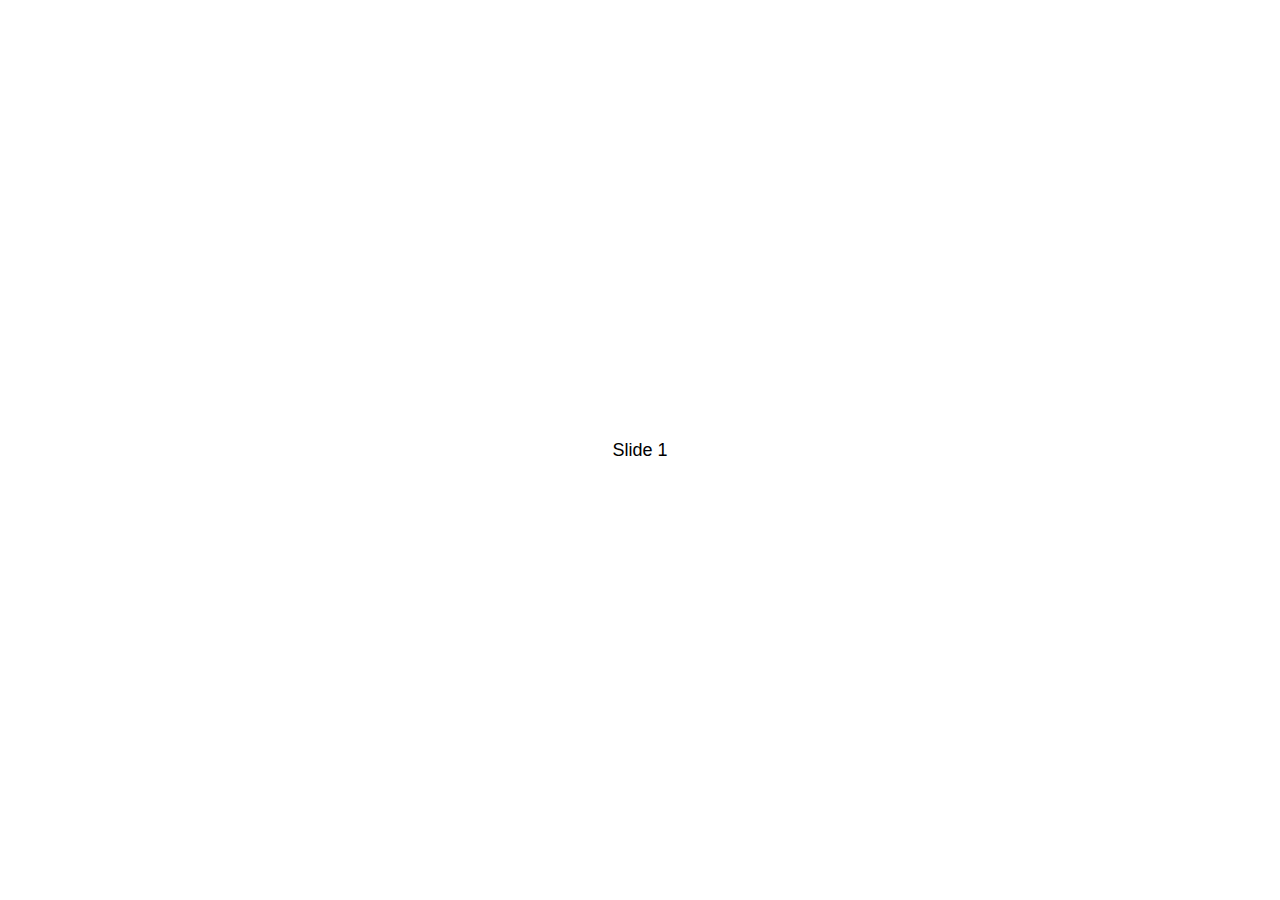
<file: swiper/demo/010-default.html>
<!DOCTYPE html>
<html lang="en">

<head>
  <meta charset="utf-8" />
  <title>Swiper demo</title>
  <meta name="viewport" content="width=device-width, initial-scale=1, minimum-scale=1, maximum-scale=1" />
  <!-- Link Swiper's CSS -->
  <link rel="stylesheet" href="../swiper-bundle.min.css" />

  <!-- Demo styles -->
  <style>
    html,
    body {
      position: relative;
      height: 100%;
    }

    body {
      background: #eee;
      font-family: Helvetica Neue, Helvetica, Arial, sans-serif;
      font-size: 14px;
      color: #000;
      margin: 0;
      padding: 0;
    }

    .swiper {
      width: 100%;
      height: 100%;
    }

    .swiper-slide {
      text-align: center;
      font-size: 18px;
      background: #fff;
      display: flex;
      justify-content: center;
      align-items: center;
    }

    .swiper-slide img {
      display: block;
      width: 100%;
      height: 100%;
      object-fit: cover;
    }
  </style>
</head>

<body>
  <!-- Swiper -->
  <div class="swiper mySwiper">
    <div class="swiper-wrapper">
      <div class="swiper-slide">Slide 1</div>
      <div class="swiper-slide">Slide 2</div>
      <div class="swiper-slide">Slide 3</div>
      <div class="swiper-slide">Slide 4</div>
      <div class="swiper-slide">Slide 5</div>
      <div class="swiper-slide">Slide 6</div>
      <div class="swiper-slide">Slide 7</div>
      <div class="swiper-slide">Slide 8</div>
      <div class="swiper-slide">Slide 9</div>
    </div>
  </div>

  <!-- Swiper JS -->
  <script src="../swiper-bundle.min.js"></script>

  <!-- Initialize Swiper -->
  <script>
    var swiper = new Swiper(".mySwiper", {});
  </script>
</body>

</html>
</file>
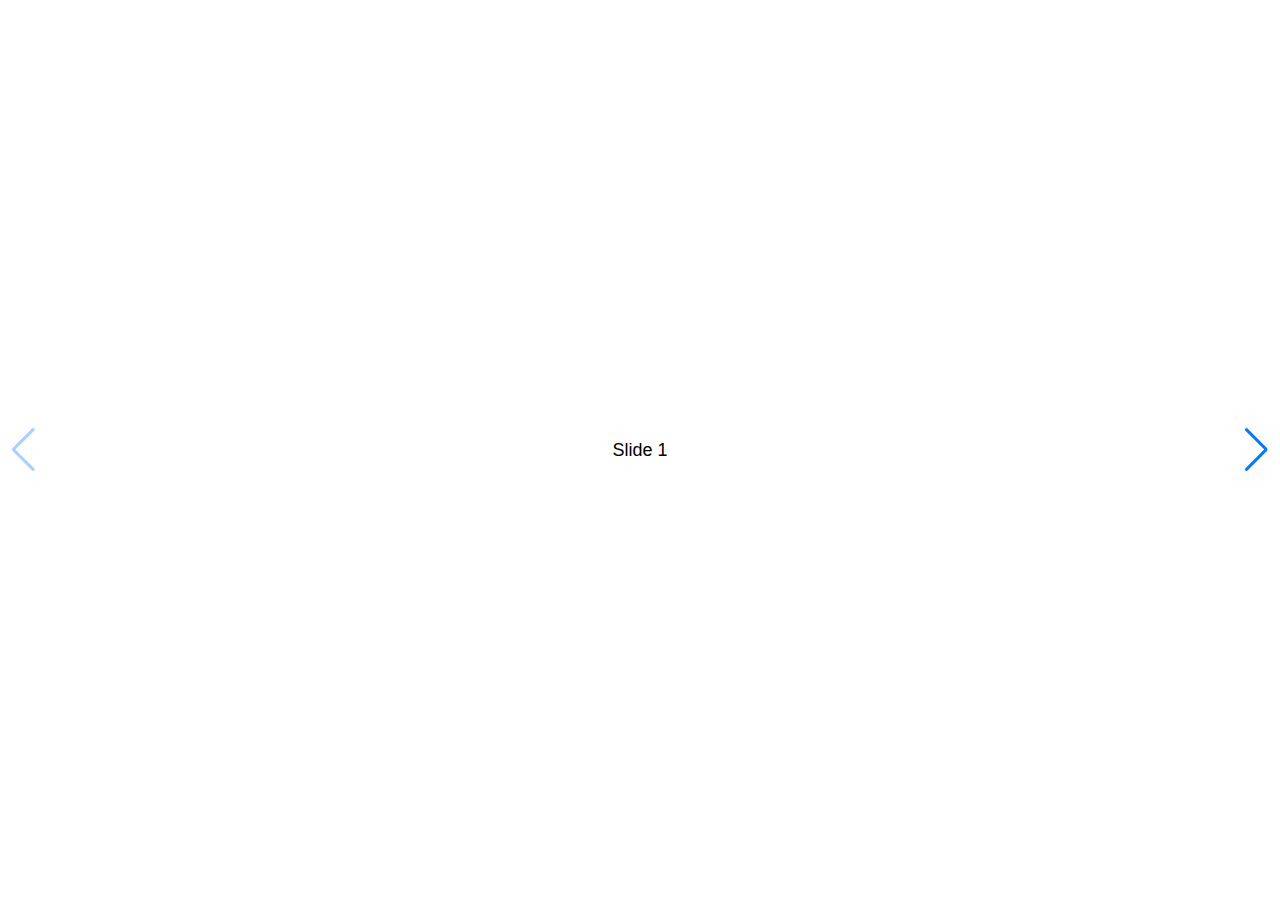
<file: swiper/demo/020-navigation.html>
<!DOCTYPE html>
<html lang="en">

<head>
  <meta charset="utf-8" />
  <title>Swiper demo</title>
  <meta name="viewport" content="width=device-width, initial-scale=1, minimum-scale=1, maximum-scale=1" />
  <!-- Link Swiper's CSS -->
  <link rel="stylesheet" href="../swiper-bundle.min.css" />

  <!-- Demo styles -->
  <style>
    html,
    body {
      position: relative;
      height: 100%;
    }

    body {
      background: #eee;
      font-family: Helvetica Neue, Helvetica, Arial, sans-serif;
      font-size: 14px;
      color: #000;
      margin: 0;
      padding: 0;
    }

    .swiper {
      width: 100%;
      height: 100%;
    }

    .swiper-slide {
      text-align: center;
      font-size: 18px;
      background: #fff;
      display: flex;
      justify-content: center;
      align-items: center;
    }

    .swiper-slide img {
      display: block;
      width: 100%;
      height: 100%;
      object-fit: cover;
    }
  </style>
</head>

<body>
  <!-- Swiper -->
  <div class="swiper mySwiper">
    <div class="swiper-wrapper">
      <div class="swiper-slide">Slide 1</div>
      <div class="swiper-slide">Slide 2</div>
      <div class="swiper-slide">Slide 3</div>
      <div class="swiper-slide">Slide 4</div>
      <div class="swiper-slide">Slide 5</div>
      <div class="swiper-slide">Slide 6</div>
      <div class="swiper-slide">Slide 7</div>
      <div class="swiper-slide">Slide 8</div>
      <div class="swiper-slide">Slide 9</div>
    </div>
    <div class="swiper-button-next"></div>
    <div class="swiper-button-prev"></div>
  </div>

  <!-- Swiper JS -->
  <script src="../swiper-bundle.min.js"></script>

  <!-- Initialize Swiper -->
  <script>
    var swiper = new Swiper(".mySwiper", {
      navigation: {
        nextEl: ".swiper-button-next",
        prevEl: ".swiper-button-prev",
      },
    });
  </script>
</body>

</html>
</file>
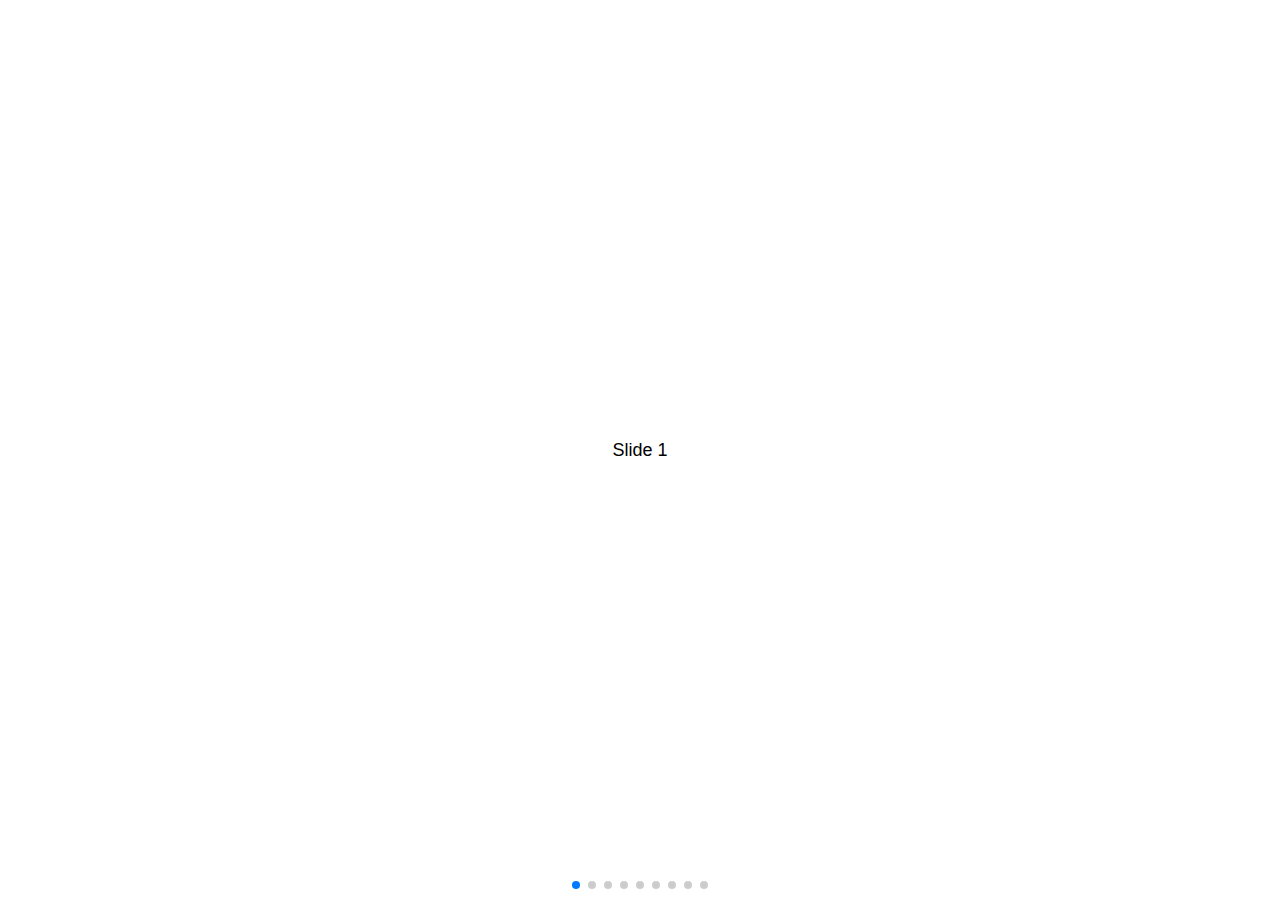
<file: swiper/demo/030-pagination.html>
<!DOCTYPE html>
<html lang="en">

<head>
  <meta charset="utf-8" />
  <title>Swiper demo</title>
  <meta name="viewport" content="width=device-width, initial-scale=1, minimum-scale=1, maximum-scale=1" />
  <!-- Link Swiper's CSS -->
  <link rel="stylesheet" href="../swiper-bundle.min.css" />

  <!-- Demo styles -->
  <style>
    html,
    body {
      position: relative;
      height: 100%;
    }

    body {
      background: #eee;
      font-family: Helvetica Neue, Helvetica, Arial, sans-serif;
      font-size: 14px;
      color: #000;
      margin: 0;
      padding: 0;
    }

    .swiper {
      width: 100%;
      height: 100%;
    }

    .swiper-slide {
      text-align: center;
      font-size: 18px;
      background: #fff;
      display: flex;
      justify-content: center;
      align-items: center;
    }

    .swiper-slide img {
      display: block;
      width: 100%;
      height: 100%;
      object-fit: cover;
    }
  </style>
</head>

<body>
  <!-- Swiper -->
  <div class="swiper mySwiper">
    <div class="swiper-wrapper">
      <div class="swiper-slide">Slide 1</div>
      <div class="swiper-slide">Slide 2</div>
      <div class="swiper-slide">Slide 3</div>
      <div class="swiper-slide">Slide 4</div>
      <div class="swiper-slide">Slide 5</div>
      <div class="swiper-slide">Slide 6</div>
      <div class="swiper-slide">Slide 7</div>
      <div class="swiper-slide">Slide 8</div>
      <div class="swiper-slide">Slide 9</div>
    </div>
    <div class="swiper-pagination"></div>
  </div>

  <!-- Swiper JS -->
  <script src="../swiper-bundle.min.js"></script>

  <!-- Initialize Swiper -->
  <script>
    var swiper = new Swiper(".mySwiper", {
      pagination: {
        el: ".swiper-pagination",
      },
    });
  </script>
</body>

</html>
</file>
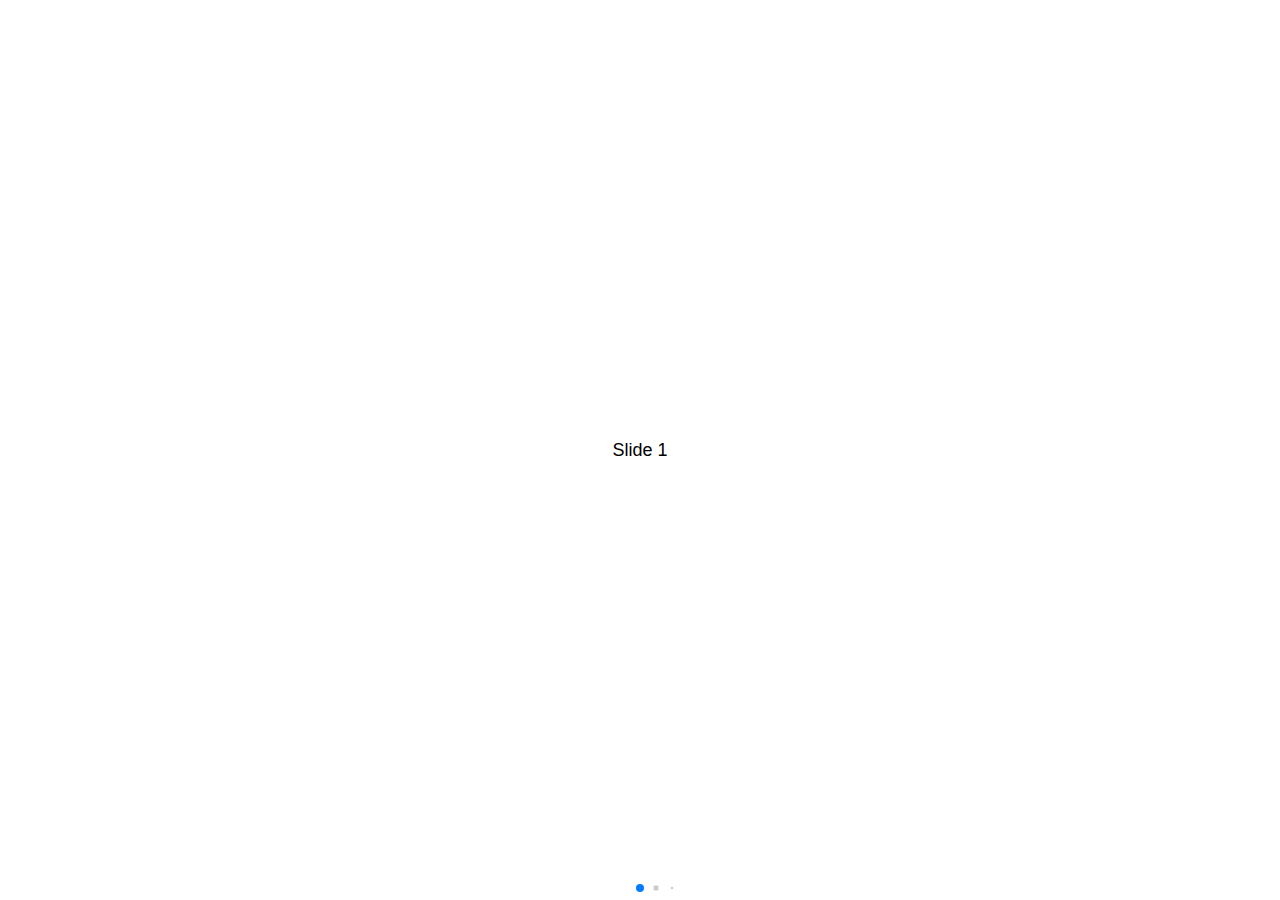
<file: swiper/demo/040-pagination-dynamic.html>
<!DOCTYPE html>
<html lang="en">

<head>
  <meta charset="utf-8" />
  <title>Swiper demo</title>
  <meta name="viewport" content="width=device-width, initial-scale=1, minimum-scale=1, maximum-scale=1" />
  <!-- Link Swiper's CSS -->
  <link rel="stylesheet" href="../swiper-bundle.min.css" />

  <!-- Demo styles -->
  <style>
    html,
    body {
      position: relative;
      height: 100%;
    }

    body {
      background: #eee;
      font-family: Helvetica Neue, Helvetica, Arial, sans-serif;
      font-size: 14px;
      color: #000;
      margin: 0;
      padding: 0;
    }

    .swiper {
      width: 100%;
      height: 100%;
    }

    .swiper-slide {
      text-align: center;
      font-size: 18px;
      background: #fff;
      display: flex;
      justify-content: center;
      align-items: center;
    }

    .swiper-slide img {
      display: block;
      width: 100%;
      height: 100%;
      object-fit: cover;
    }
  </style>
</head>

<body>
  <!-- Swiper -->
  <div class="swiper mySwiper">
    <div class="swiper-wrapper">
      <div class="swiper-slide">Slide 1</div>
      <div class="swiper-slide">Slide 2</div>
      <div class="swiper-slide">Slide 3</div>
      <div class="swiper-slide">Slide 4</div>
      <div class="swiper-slide">Slide 5</div>
      <div class="swiper-slide">Slide 6</div>
      <div class="swiper-slide">Slide 7</div>
      <div class="swiper-slide">Slide 8</div>
      <div class="swiper-slide">Slide 9</div>
    </div>
    <div class="swiper-pagination"></div>
  </div>

  <!-- Swiper JS -->
  <script src="../swiper-bundle.min.js"></script>

  <!-- Initialize Swiper -->
  <script>
    var swiper = new Swiper(".mySwiper", {
      pagination: {
        el: ".swiper-pagination",
        dynamicBullets: true,
      },
    });
  </script>
</body>

</html>
</file>
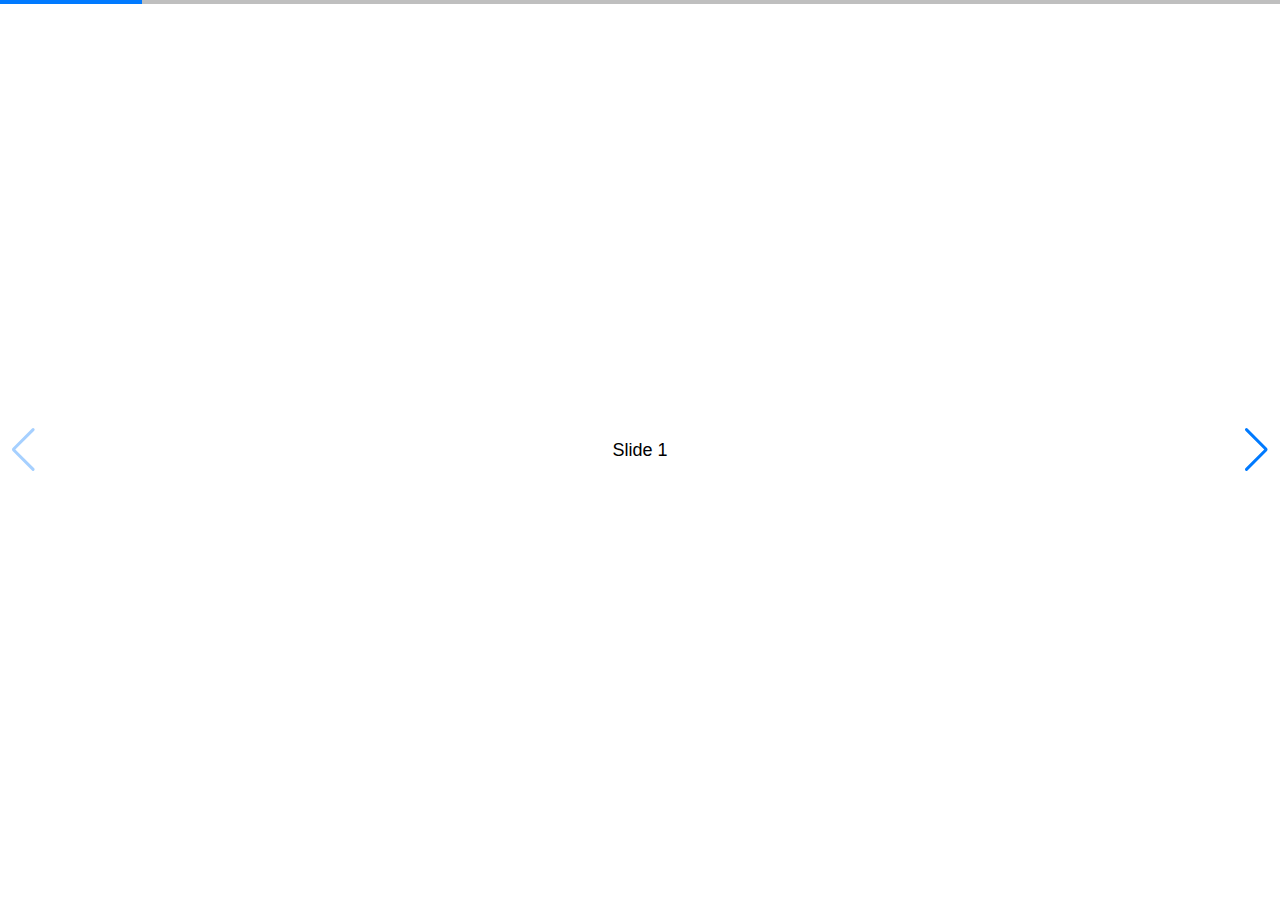
<file: swiper/demo/050-pagination-progress.html>
<!DOCTYPE html>
<html lang="en">

<head>
  <meta charset="utf-8" />
  <title>Swiper demo</title>
  <meta name="viewport" content="width=device-width, initial-scale=1, minimum-scale=1, maximum-scale=1" />
  <!-- Link Swiper's CSS -->
  <link rel="stylesheet" href="../swiper-bundle.min.css" />

  <!-- Demo styles -->
  <style>
    html,
    body {
      position: relative;
      height: 100%;
    }

    body {
      background: #eee;
      font-family: Helvetica Neue, Helvetica, Arial, sans-serif;
      font-size: 14px;
      color: #000;
      margin: 0;
      padding: 0;
    }

    .swiper {
      width: 100%;
      height: 100%;
    }

    .swiper-slide {
      text-align: center;
      font-size: 18px;
      background: #fff;
      display: flex;
      justify-content: center;
      align-items: center;
    }

    .swiper-slide img {
      display: block;
      width: 100%;
      height: 100%;
      object-fit: cover;
    }
  </style>
</head>

<body>
  <!-- Swiper -->
  <div class="swiper mySwiper">
    <div class="swiper-wrapper">
      <div class="swiper-slide">Slide 1</div>
      <div class="swiper-slide">Slide 2</div>
      <div class="swiper-slide">Slide 3</div>
      <div class="swiper-slide">Slide 4</div>
      <div class="swiper-slide">Slide 5</div>
      <div class="swiper-slide">Slide 6</div>
      <div class="swiper-slide">Slide 7</div>
      <div class="swiper-slide">Slide 8</div>
      <div class="swiper-slide">Slide 9</div>
    </div>
    <div class="swiper-button-next"></div>
    <div class="swiper-button-prev"></div>
    <div class="swiper-pagination"></div>
  </div>

  <!-- Swiper JS -->
  <script src="../swiper-bundle.min.js"></script>

  <!-- Initialize Swiper -->
  <script>
    var swiper = new Swiper(".mySwiper", {
      pagination: {
        el: ".swiper-pagination",
        type: "progressbar",
      },
      navigation: {
        nextEl: ".swiper-button-next",
        prevEl: ".swiper-button-prev",
      },
    });
  </script>
</body>

</html>
</file>
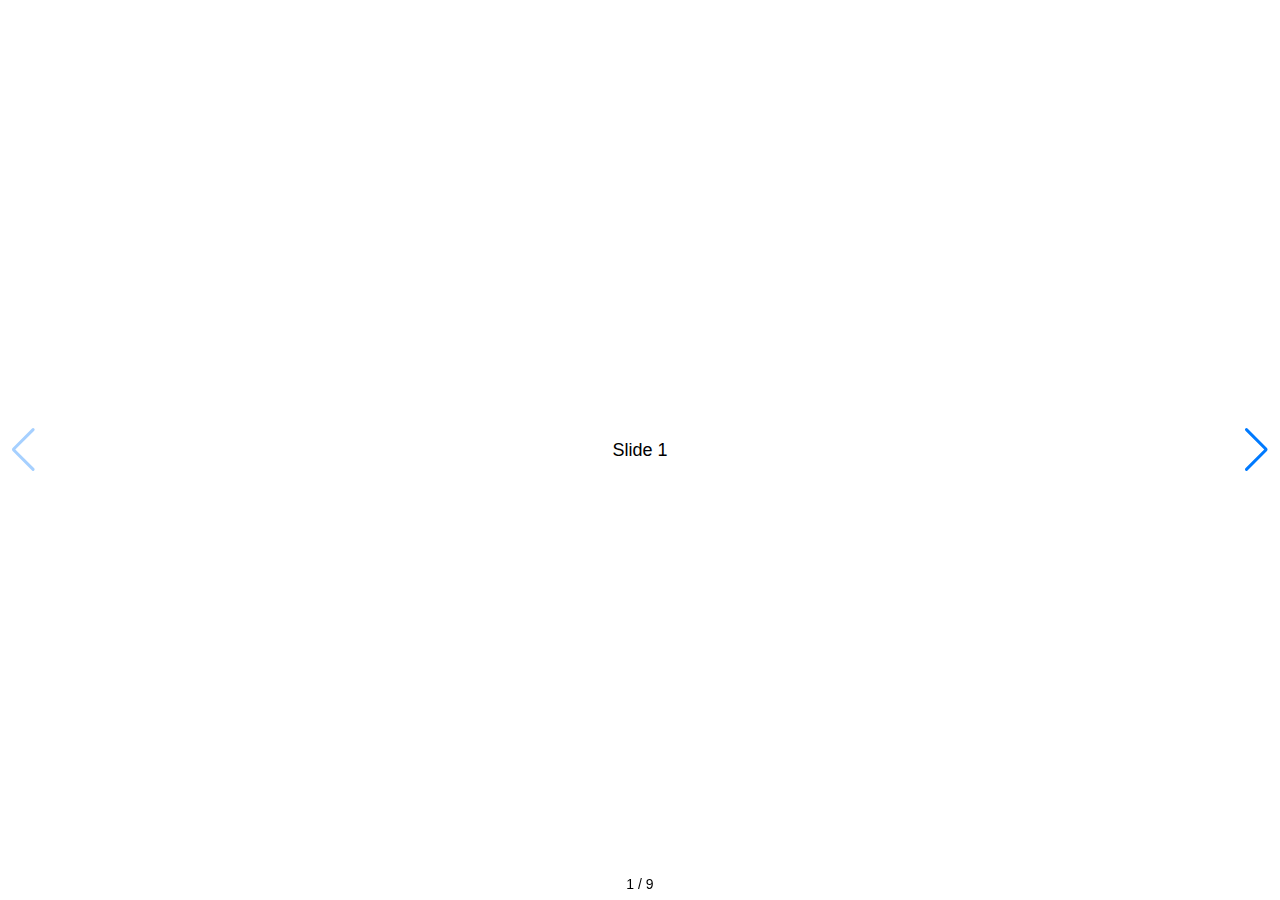
<file: swiper/demo/060-pagination-fraction.html>
<!DOCTYPE html>
<html lang="en">

<head>
  <meta charset="utf-8" />
  <title>Swiper demo</title>
  <meta name="viewport" content="width=device-width, initial-scale=1, minimum-scale=1, maximum-scale=1" />
  <!-- Link Swiper's CSS -->
  <link rel="stylesheet" href="../swiper-bundle.min.css" />

  <!-- Demo styles -->
  <style>
    html,
    body {
      position: relative;
      height: 100%;
    }

    body {
      background: #eee;
      font-family: Helvetica Neue, Helvetica, Arial, sans-serif;
      font-size: 14px;
      color: #000;
      margin: 0;
      padding: 0;
    }

    .swiper {
      width: 100%;
      height: 100%;
    }

    .swiper-slide {
      text-align: center;
      font-size: 18px;
      background: #fff;
      display: flex;
      justify-content: center;
      align-items: center;
    }

    .swiper-slide img {
      display: block;
      width: 100%;
      height: 100%;
      object-fit: cover;
    }
  </style>
</head>

<body>
  <!-- Swiper -->
  <div class="swiper mySwiper">
    <div class="swiper-wrapper">
      <div class="swiper-slide">Slide 1</div>
      <div class="swiper-slide">Slide 2</div>
      <div class="swiper-slide">Slide 3</div>
      <div class="swiper-slide">Slide 4</div>
      <div class="swiper-slide">Slide 5</div>
      <div class="swiper-slide">Slide 6</div>
      <div class="swiper-slide">Slide 7</div>
      <div class="swiper-slide">Slide 8</div>
      <div class="swiper-slide">Slide 9</div>
    </div>
    <div class="swiper-button-next"></div>
    <div class="swiper-button-prev"></div>
    <div class="swiper-pagination"></div>
  </div>

  <!-- Swiper JS -->
  <script src="../swiper-bundle.min.js"></script>

  <!-- Initialize Swiper -->
  <script>
    var swiper = new Swiper(".mySwiper", {
      pagination: {
        el: ".swiper-pagination",
        type: "fraction",
      },
      navigation: {
        nextEl: ".swiper-button-next",
        prevEl: ".swiper-button-prev",
      },
    });
  </script>
</body>

</html>
</file>
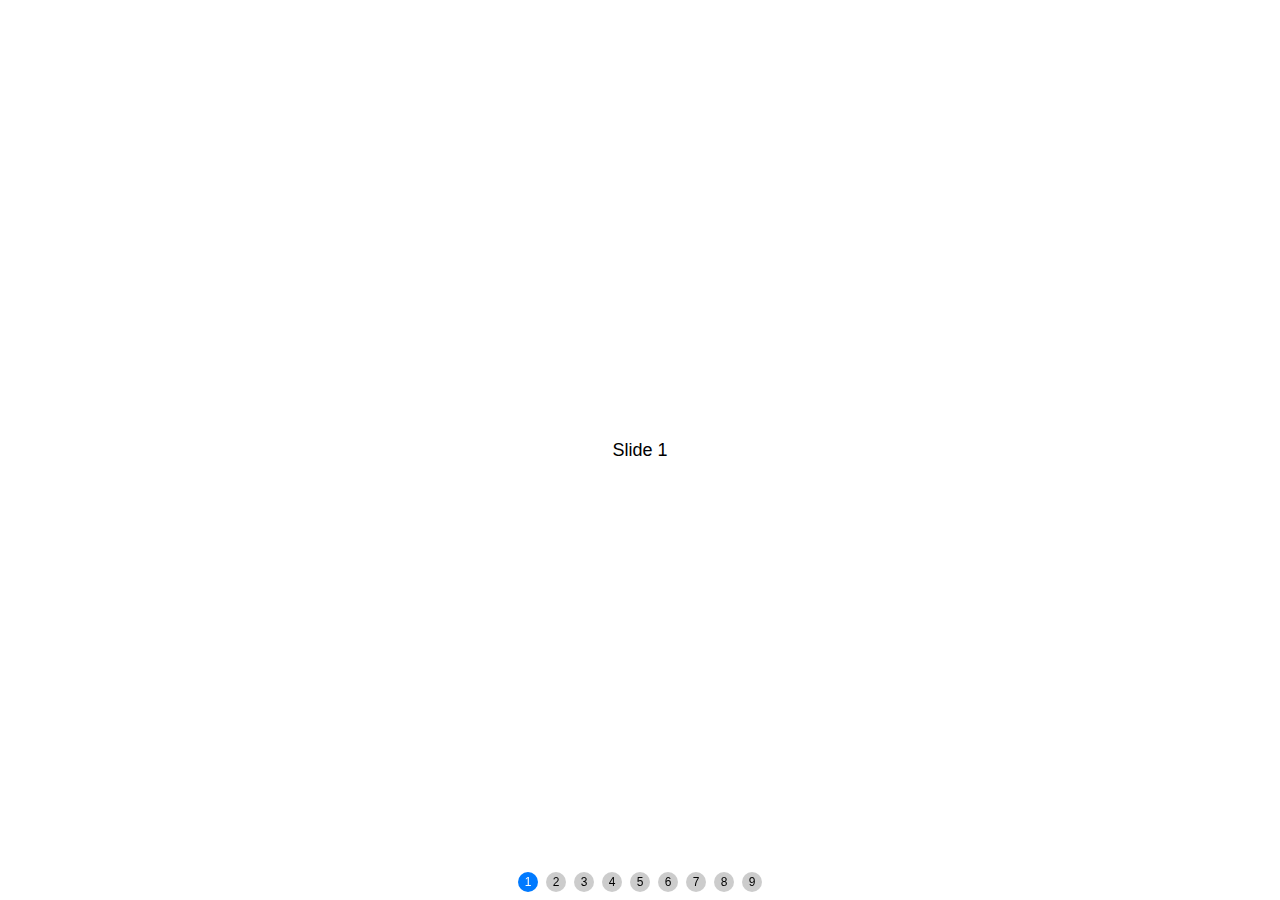
<file: swiper/demo/070-pagination-custom.html>
<!DOCTYPE html>
<html lang="en">

<head>
  <meta charset="utf-8" />
  <title>Swiper demo</title>
  <meta name="viewport" content="width=device-width, initial-scale=1, minimum-scale=1, maximum-scale=1" />
  <!-- Link Swiper's CSS -->
  <link rel="stylesheet" href="../swiper-bundle.min.css" />

  <!-- Demo styles -->
  <style>
    html,
    body {
      position: relative;
      height: 100%;
    }

    body {
      background: #eee;
      font-family: Helvetica Neue, Helvetica, Arial, sans-serif;
      font-size: 14px;
      color: #000;
      margin: 0;
      padding: 0;
    }

    .swiper {
      width: 100%;
      height: 100%;
    }

    .swiper-slide {
      text-align: center;
      font-size: 18px;
      background: #fff;
      display: flex;
      justify-content: center;
      align-items: center;
    }

    .swiper-slide img {
      display: block;
      width: 100%;
      height: 100%;
      object-fit: cover;
    }

    .swiper-pagination-bullet {
      width: 20px;
      height: 20px;
      text-align: center;
      line-height: 20px;
      font-size: 12px;
      color: #000;
      opacity: 1;
      background: rgba(0, 0, 0, 0.2);
    }

    .swiper-pagination-bullet-active {
      color: #fff;
      background: #007aff;
    }
  </style>
</head>

<body>
  <!-- Swiper -->
  <div class="swiper mySwiper">
    <div class="swiper-wrapper">
      <div class="swiper-slide">Slide 1</div>
      <div class="swiper-slide">Slide 2</div>
      <div class="swiper-slide">Slide 3</div>
      <div class="swiper-slide">Slide 4</div>
      <div class="swiper-slide">Slide 5</div>
      <div class="swiper-slide">Slide 6</div>
      <div class="swiper-slide">Slide 7</div>
      <div class="swiper-slide">Slide 8</div>
      <div class="swiper-slide">Slide 9</div>
    </div>
    <div class="swiper-pagination"></div>
  </div>

  <!-- Swiper JS -->
  <script src="../swiper-bundle.min.js"></script>

  <!-- Initialize Swiper -->
  <script>
    var swiper = new Swiper(".mySwiper", {
      pagination: {
        el: ".swiper-pagination",
        clickable: true,
        renderBullet: function (index, className) {
          return '<span class="' + className + '">' + (index + 1) + "</span>";
        },
      },
    });
  </script>
</body>

</html>
</file>
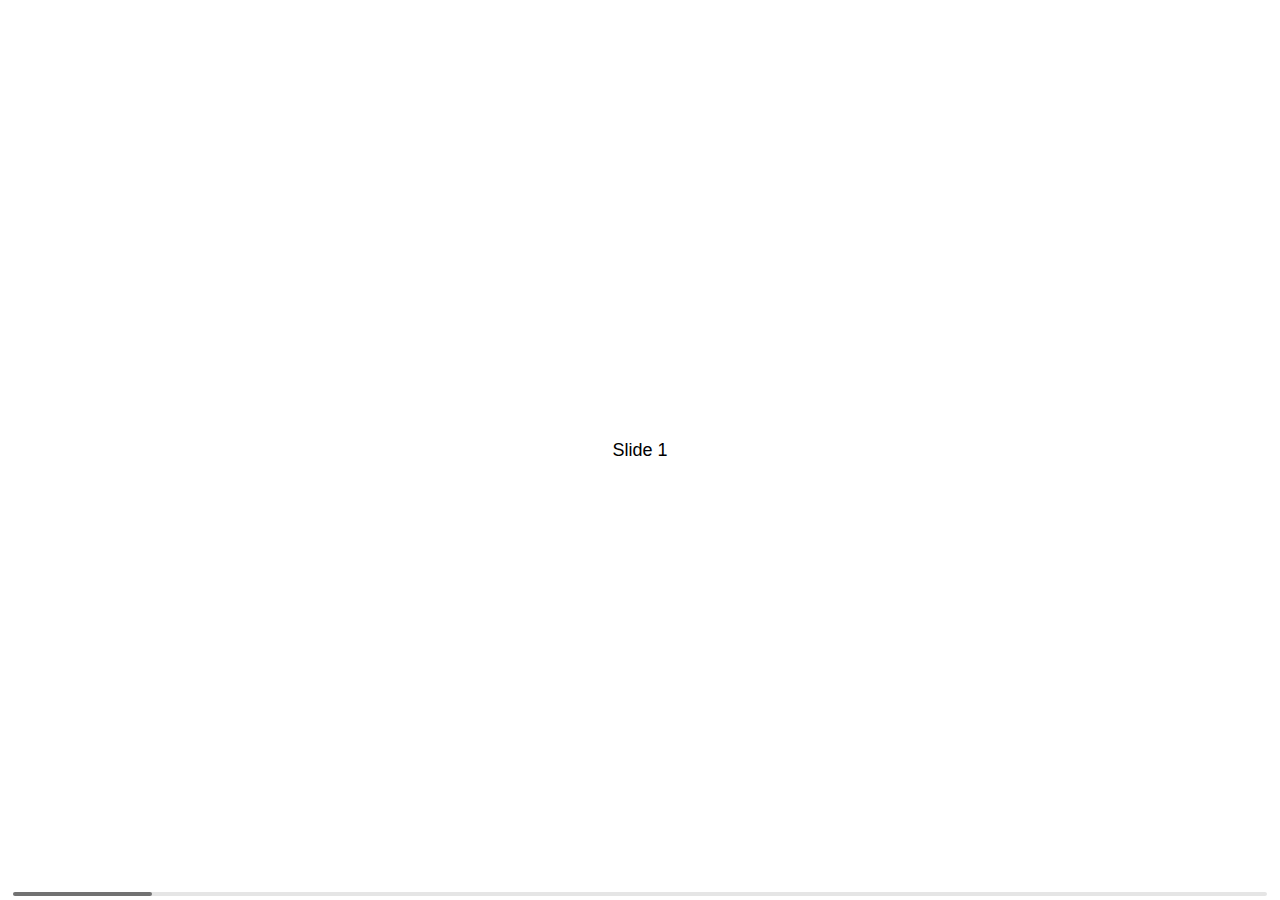
<file: swiper/demo/080-scrollbar.html>
<!DOCTYPE html>
<html lang="en">

<head>
  <meta charset="utf-8" />
  <title>Swiper demo</title>
  <meta name="viewport" content="width=device-width, initial-scale=1, minimum-scale=1, maximum-scale=1" />
  <!-- Link Swiper's CSS -->
  <link rel="stylesheet" href="../swiper-bundle.min.css" />

  <!-- Demo styles -->
  <style>
    html,
    body {
      position: relative;
      height: 100%;
    }

    body {
      background: #eee;
      font-family: Helvetica Neue, Helvetica, Arial, sans-serif;
      font-size: 14px;
      color: #000;
      margin: 0;
      padding: 0;
    }

    .swiper {
      width: 100%;
      height: 100%;
    }

    .swiper-slide {
      text-align: center;
      font-size: 18px;
      background: #fff;
      display: flex;
      justify-content: center;
      align-items: center;
    }

    .swiper-slide img {
      display: block;
      width: 100%;
      height: 100%;
      object-fit: cover;
    }
  </style>
</head>

<body>
  <!-- Swiper -->
  <div class="swiper mySwiper">
    <div class="swiper-wrapper">
      <div class="swiper-slide">Slide 1</div>
      <div class="swiper-slide">Slide 2</div>
      <div class="swiper-slide">Slide 3</div>
      <div class="swiper-slide">Slide 4</div>
      <div class="swiper-slide">Slide 5</div>
      <div class="swiper-slide">Slide 6</div>
      <div class="swiper-slide">Slide 7</div>
      <div class="swiper-slide">Slide 8</div>
      <div class="swiper-slide">Slide 9</div>
    </div>
    <div class="swiper-scrollbar"></div>
  </div>

  <!-- Swiper JS -->
  <script src="../swiper-bundle.min.js"></script>

  <!-- Initialize Swiper -->
  <script>
    var swiper = new Swiper(".mySwiper", {
      scrollbar: {
        el: ".swiper-scrollbar",
        hide: true,
      },
    });
  </script>
</body>

</html>
</file>
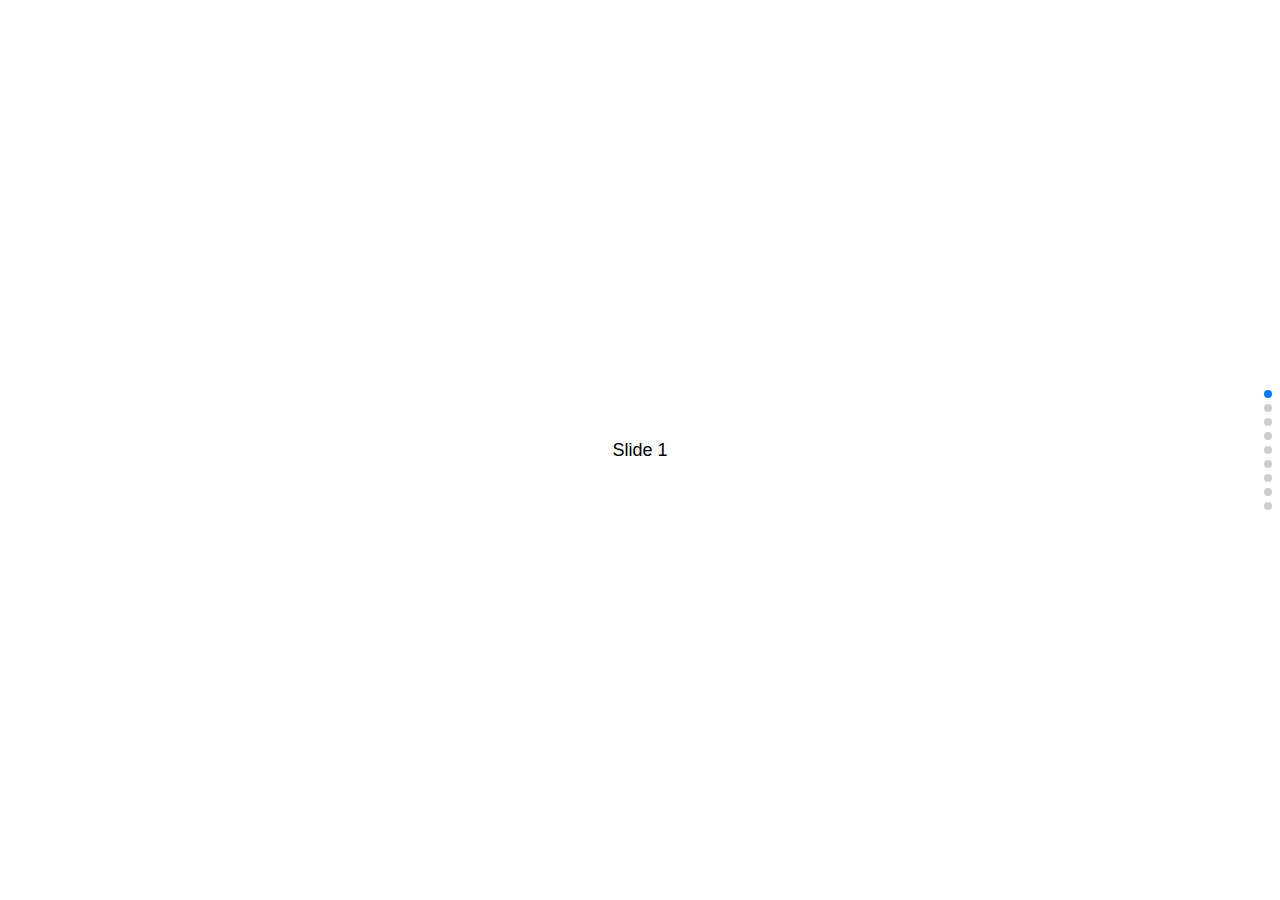
<file: swiper/demo/090-vertical.html>
<!DOCTYPE html>
<html lang="en">

<head>
  <meta charset="utf-8" />
  <title>Swiper demo</title>
  <meta name="viewport" content="width=device-width, initial-scale=1, minimum-scale=1, maximum-scale=1" />
  <!-- Link Swiper's CSS -->
  <link rel="stylesheet" href="../swiper-bundle.min.css" />

  <!-- Demo styles -->
  <style>
    html,
    body {
      position: relative;
      height: 100%;
    }

    body {
      background: #eee;
      font-family: Helvetica Neue, Helvetica, Arial, sans-serif;
      font-size: 14px;
      color: #000;
      margin: 0;
      padding: 0;
    }

    .swiper {
      width: 100%;
      height: 100%;
    }

    .swiper-slide {
      text-align: center;
      font-size: 18px;
      background: #fff;
      display: flex;
      justify-content: center;
      align-items: center;
    }

    .swiper-slide img {
      display: block;
      width: 100%;
      height: 100%;
      object-fit: cover;
    }
  </style>
</head>

<body>
  <!-- Swiper -->
  <div class="swiper mySwiper">
    <div class="swiper-wrapper">
      <div class="swiper-slide">Slide 1</div>
      <div class="swiper-slide">Slide 2</div>
      <div class="swiper-slide">Slide 3</div>
      <div class="swiper-slide">Slide 4</div>
      <div class="swiper-slide">Slide 5</div>
      <div class="swiper-slide">Slide 6</div>
      <div class="swiper-slide">Slide 7</div>
      <div class="swiper-slide">Slide 8</div>
      <div class="swiper-slide">Slide 9</div>
    </div>
    <div class="swiper-pagination"></div>
  </div>

  <!-- Swiper JS -->
  <script src="../swiper-bundle.min.js"></script>

  <!-- Initialize Swiper -->
  <script>
    var swiper = new Swiper(".mySwiper", {
      direction: "vertical",
      pagination: {
        el: ".swiper-pagination",
        clickable: true,
      },
    });
  </script>
</body>

</html>
</file>
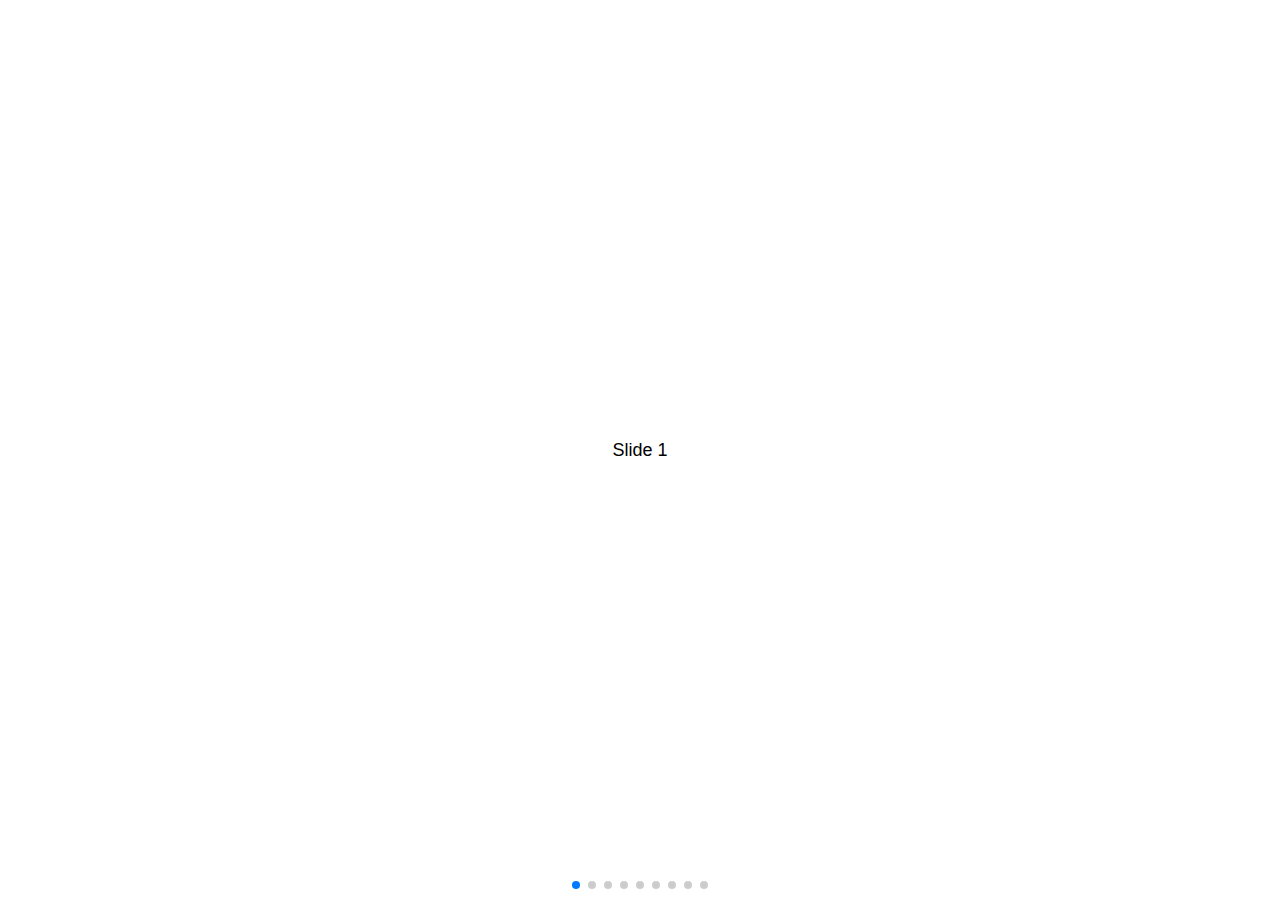
<file: swiper/demo/100-space-between.html>
<!DOCTYPE html>
<html lang="en">

<head>
  <meta charset="utf-8" />
  <title>Swiper demo</title>
  <meta name="viewport" content="width=device-width, initial-scale=1, minimum-scale=1, maximum-scale=1" />
  <!-- Link Swiper's CSS -->
  <link rel="stylesheet" href="../swiper-bundle.min.css" />

  <!-- Demo styles -->
  <style>
    html,
    body {
      position: relative;
      height: 100%;
    }

    body {
      background: #eee;
      font-family: Helvetica Neue, Helvetica, Arial, sans-serif;
      font-size: 14px;
      color: #000;
      margin: 0;
      padding: 0;
    }

    .swiper {
      width: 100%;
      height: 100%;
    }

    .swiper-slide {
      text-align: center;
      font-size: 18px;
      background: #fff;
      display: flex;
      justify-content: center;
      align-items: center;
    }

    .swiper-slide img {
      display: block;
      width: 100%;
      height: 100%;
      object-fit: cover;
    }
  </style>
</head>

<body>
  <!-- Swiper -->
  <div class="swiper mySwiper">
    <div class="swiper-wrapper">
      <div class="swiper-slide">Slide 1</div>
      <div class="swiper-slide">Slide 2</div>
      <div class="swiper-slide">Slide 3</div>
      <div class="swiper-slide">Slide 4</div>
      <div class="swiper-slide">Slide 5</div>
      <div class="swiper-slide">Slide 6</div>
      <div class="swiper-slide">Slide 7</div>
      <div class="swiper-slide">Slide 8</div>
      <div class="swiper-slide">Slide 9</div>
    </div>
    <div class="swiper-pagination"></div>
  </div>

  <!-- Swiper JS -->
  <script src="../swiper-bundle.min.js"></script>

  <!-- Initialize Swiper -->
  <script>
    var swiper = new Swiper(".mySwiper", {
      spaceBetween: 30,
      pagination: {
        el: ".swiper-pagination",
        clickable: true,
      },
    });
  </script>
</body>

</html>
</file>
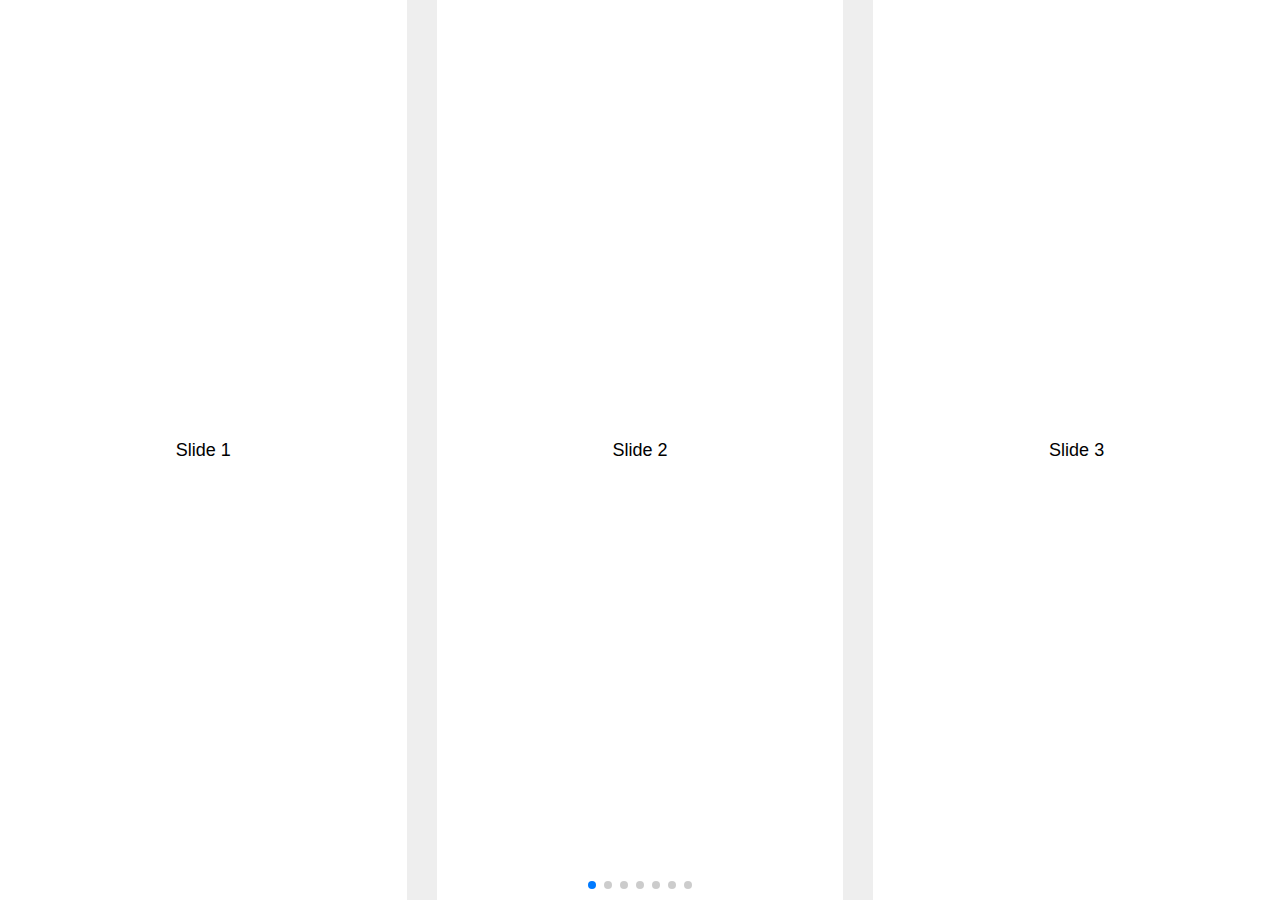
<file: swiper/demo/110-slides-per-view.html>
<!DOCTYPE html>
<html lang="en">

<head>
  <meta charset="utf-8" />
  <title>Swiper demo</title>
  <meta name="viewport" content="width=device-width, initial-scale=1, minimum-scale=1, maximum-scale=1" />
  <!-- Link Swiper's CSS -->
  <link rel="stylesheet" href="../swiper-bundle.min.css" />

  <!-- Demo styles -->
  <style>
    html,
    body {
      position: relative;
      height: 100%;
    }

    body {
      background: #eee;
      font-family: Helvetica Neue, Helvetica, Arial, sans-serif;
      font-size: 14px;
      color: #000;
      margin: 0;
      padding: 0;
    }

    .swiper {
      width: 100%;
      height: 100%;
    }

    .swiper-slide {
      text-align: center;
      font-size: 18px;
      background: #fff;
      display: flex;
      justify-content: center;
      align-items: center;
    }

    .swiper-slide img {
      display: block;
      width: 100%;
      height: 100%;
      object-fit: cover;
    }
  </style>
</head>

<body>
  <!-- Swiper -->
  <div class="swiper mySwiper">
    <div class="swiper-wrapper">
      <div class="swiper-slide">Slide 1</div>
      <div class="swiper-slide">Slide 2</div>
      <div class="swiper-slide">Slide 3</div>
      <div class="swiper-slide">Slide 4</div>
      <div class="swiper-slide">Slide 5</div>
      <div class="swiper-slide">Slide 6</div>
      <div class="swiper-slide">Slide 7</div>
      <div class="swiper-slide">Slide 8</div>
      <div class="swiper-slide">Slide 9</div>
    </div>
    <div class="swiper-pagination"></div>
  </div>

  <!-- Swiper JS -->
  <script src="../swiper-bundle.min.js"></script>

  <!-- Initialize Swiper -->
  <script>
    var swiper = new Swiper(".mySwiper", {
      slidesPerView: 3,
      spaceBetween: 30,
      pagination: {
        el: ".swiper-pagination",
        clickable: true,
      },
    });
  </script>
</body>

</html>
</file>
